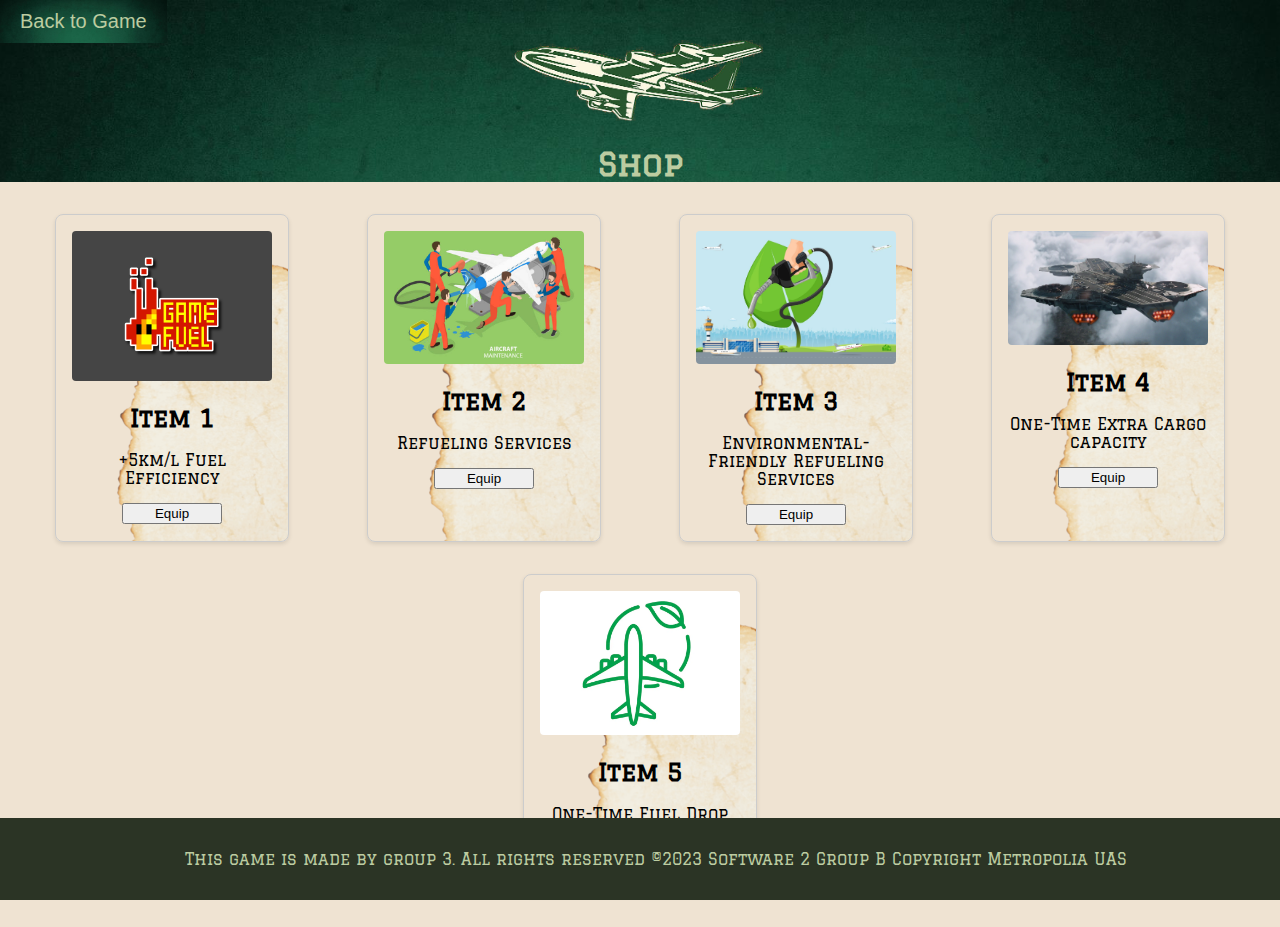
<file: game-HTML/shop.html>
<!DOCTYPE html>
<html lang="en">

<head>
    <meta charset="UTF-8">
    <meta http-equiv="X-UA-Compatible" content="IE=edge">
    <meta name="viewport" content="width=device-width, initial-scale=1.0">
    <link rel="preconnect" href="https://fonts.googleapis.com">
    <link rel="preconnect" href="https://fonts.gstatic.com" crossorigin>
    <link href="https://fonts.googleapis.com/css2?family=Special+Elite&display=swap" rel="stylesheet">
    <link href="https://fonts.googleapis.com/css2?family=Graduate&family=Special+Elite&display=swap" rel="stylesheet">
    <link href="css/shop-style.css" rel="stylesheet">
    <title>Shop</title>
</head>

<body>
    <button class="back-button" onclick="goBack()">Back to Game</button>

    <header class="page-header">
                <img src="img/airplane_logo.png" alt="Header Image">
                <h1 class="page-title">
                    <ion-icon name="airplane-outline"></ion-icon>&nbsp;Shop&nbsp;
                    <ion-icon name="airplane-outline"></ion-icon>
                </h1>
    </header>

    <section class="item-container">
        <div class="item-card">
            <img src="img/756f9580cde54db652ea3aaf1f5ab4a6.gif" alt="Item 1">
            <h2>Item 1</h2>
            <p>+5km/l Fuel Efficiency</p>
            <button>Equip</button>
        </div>

        <div class="item-card">
            <img src="img/istockphoto-1406084400-612x612.jpeg" alt="Item 2">
            <h2>Item 2</h2>
            <p>Refueling Services</p>
            <button>Equip</button>
        </div>

        <div class="item-card">
            <img src="img/SustainableFuel-1097x731.webp" alt="Item 3">
            <h2>Item 3</h2>
            <p>Environmental-Friendly Refueling Services</p>
            <button>Equip</button>
        </div>

        <div class="item-card">
            <img src="img/carrier.webp" alt="Item 4">
            <h2>Item 4</h2>
            <p>One-Time Extra Cargo capacity</p>
            <button>Equip</button>
        </div>

        <div class="item-card">
            <img src="img/Screen-Shot-2023-06-01-at-8.58.06-AM.png.webp" alt="Item 5">
            <h2>Item 5</h2>
            <p>One-Time Fuel Drop Tanks</p>
            <button>Equip</button>
        </div>
    </section>

    <footer class="page-footer">
        <p>This game is made by group 3. All rights reserved ©2023 Software 2 Group B Copyright Metropolia UAS</p>
    </footer>

    <script>
        function goBack() {
            window.location.href = "index.html"
        }
    </script>
</body>

</html>
</file>
<file: game-HTML/css/shop-style.css>
:root {
    --dark-green: rgb(43, 52, 37);
    --light-green: #BCCCA1;
    --light-grey: rgb(128, 128, 128);
    --dark-grey: rgb(65, 65, 65)
}

body {
    font-family: 'Graduate', Baskerville, Georgia, sans-serif;
    margin: 0;
    padding: 0;
}

html, body {
    background-color: #efe3d2;
    margin: 0;
    padding: 0;
}

header {
    background-color: #2b3425;
    color: white;
    text-align: center;
    padding: 1em;
}
header img {
    width: 20%;
    height: 20%;
    display: block;
    margin: 0 auto;
}

.page-header, .page-footer{
    background-color: var(--dark-green);
    color: var(--light-green);
    font-family: 'Graduate', Baskerville, Georgia, sans-serif;
}

.page-header {
    background-image: url('../img/dark-green-vintage-background.jpg');
    background-size: cover;
    background-repeat: no-repeat;
    padding: 0;
}

.page-title {
    text-align: center;
    margin: 0;
}

nav {
    padding: 1em;
}

.back-button {
    background-image: url("../img/dark-green-vintage-background.jpg");
    background-size: cover;
    background-repeat: no-repeat;
    background-color: var(--dark-green);
    border: none;
    color: var(--light-green);
    padding: 10px 20px;
    text-align: center;
    text-decoration: none;
    display: inline-block;
    font-size: 20px;
    cursor: pointer;
    margin: 0;
    position: fixed;
    top: 0;
    left: 0;
    z-index: 1;
}


.item-container {
    display: flex;
    justify-content: space-around;
    flex-wrap: wrap;
    padding: 1em;
}

.item-card {
    background-image: url("../img/pngtree-aged-paper-space-picture-image_13250362.png");
    border: 1px solid #ccc;
    border-radius: 8px;
    box-shadow: 0 2px 4px rgba(0, 0, 0, 0.1);
    padding: 1em;
    margin: 1em;
    text-align: center;
    width: 200px;
    position: relative;
    flex-direction: column;
}

.item-card img {
    max-width: 100%;
    border-radius: 4px;
}

.item-card button {
    width: 100px;
    margin-top: auto;
}

footer {
    background-color: #333;
    color: white;
    text-align: center;
    padding: 1em;
    font-size: 16px;
    position: fixed;
    bottom: 0;
    width: 100%;
}
</file>
